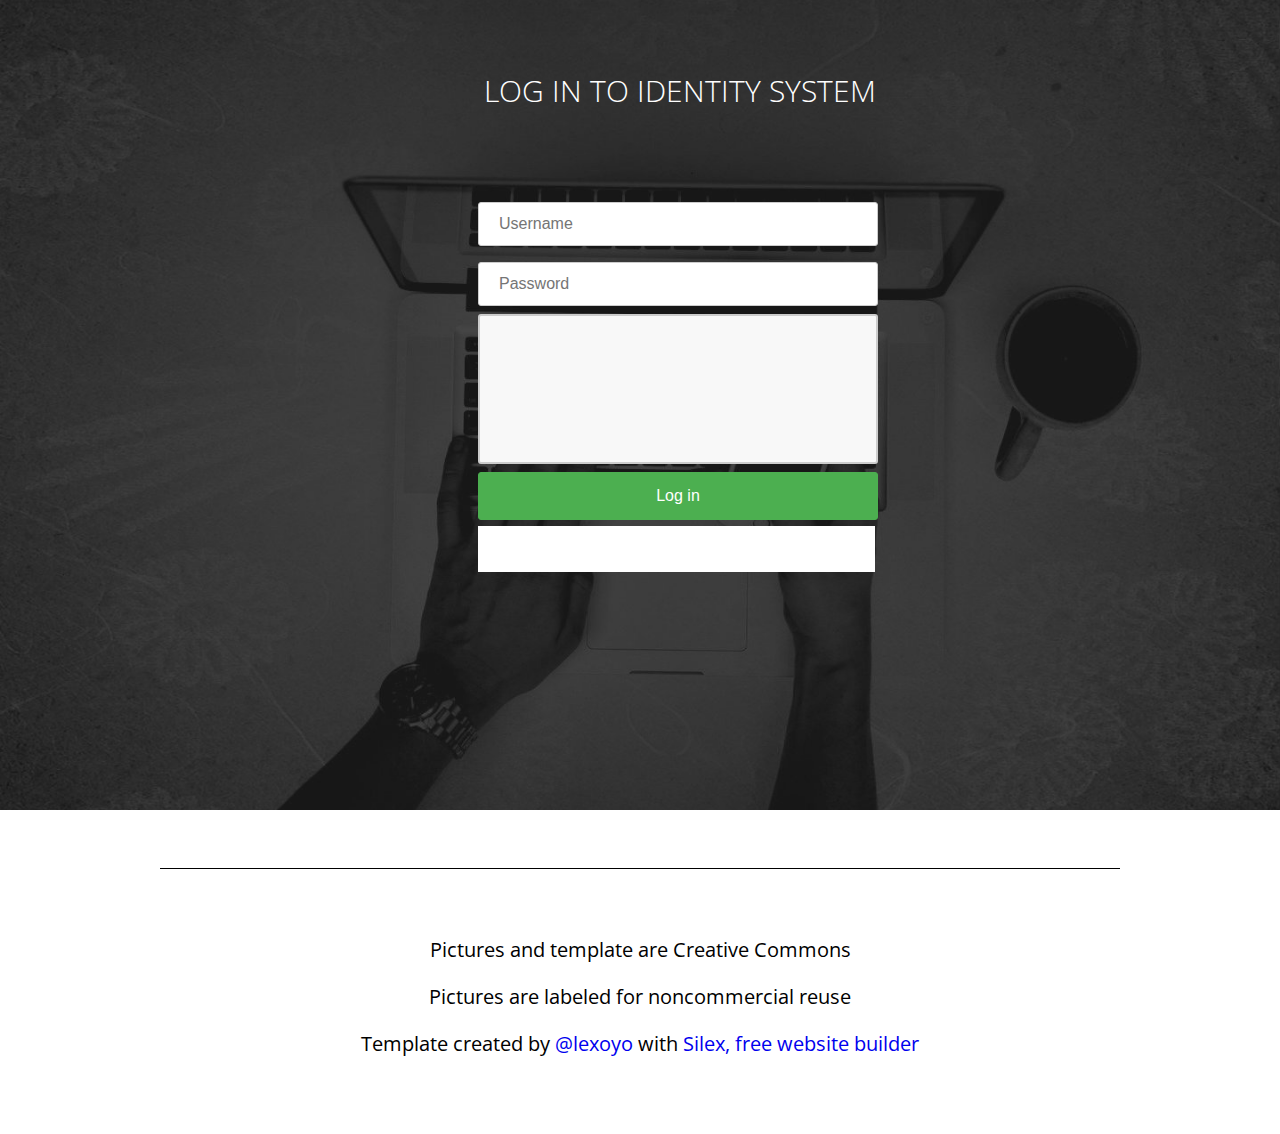
<file: index.html>
<!doctype html><html lang=""><head>
    <meta charset="UTF-8">
    <!-- generator meta tag -->
    <!-- leave this for stats and Silex version check -->
    <meta name="generator" content="Silex v2.2.14">
    <!-- End of generator meta tag -->
    <link href="css/normalize.css" rel="stylesheet">
    <link href="css/front-end.css" rel="stylesheet">
    <script src="js/jquery.js"></script>
    
    
    <script src="js/front-end.js"></script>

    
    <script class="silex-script"></script>
    





















    



    
    <title> - Design</title>





















































    <meta name="viewport" content="width=device-width, initial-scale=1, maximum-scale=2.2" data-silex-viewport="">












    
    
    
    
<link href="https://fonts.googleapis.com/css?family=Open+Sans:700,300" rel="stylesheet" class="silex-custom-font"><script src="js/script.js"></script><link href="css/styles.css" rel="stylesheet"><style>body { opacity: 0; transition: .25s opacity ease; }</style></head>

<body class="body-initial enable-mobile all-style prevent-resizable prevent-selectable editable-style silex-runtime silex-published" data-current-page="page-design">
    
    
    




































    























































    
    












<section class="container-element editable-style silex-id-1489143154958-1 section-element prevent-resizable">
        <div class="editable-style silex-element-content silex-id-1489143154957-0 container-element hero website-width">
            
            
        <div class="editable-style text-element silex-id-1665664838851-4 page-design paged-element paged-element-visible"><div class="silex-element-content normal"><h2>Log in to Identity System</h2></div></div><div class="editable-style container-element silex-id-1665666033637-5 page-design paged-element paged-element-visible"></div><div class="editable-style html-element silex-id-1665664824721-3 page-design paged-element silex-component-form silex-use-height-not-minheight silex-element-content-full-height paged-element-visible"><div class="silex-element-content"><form id="id_1665665902148_340" action="https://formspree.io/192.168.1.111" method="POST">
  
  <div>
    
    <input type="text" required="" id="field1" name="field1" placeholder="Username">
  </div>
  
  
  <div>
    
    <input type="text" required="" id="field2" name="field2" placeholder="Password">
  </div>
  
  
  <div class="fill-vertical">
    
    <textarea required="" id="field3" name="field3" placeholder=""></textarea>
  </div>
  
  <input type="submit" value="Log in">
</form>


</div></div></div>
    </section><footer class="container-element editable-style silex-id-1489143627408-9 section-element prevent-resizable">
        <div class="editable-style silex-element-content website-width silex-id-1489143627407-8 container-element">
            
        <div class="editable-style text-element silex-id-1440801730160-14 footer" title=""><div class="silex-element-content normal"><p><br></p><p>Pictures and template are Creative Commons
                        </p><p>Pictures are labeled for noncommercial reuse
                        </p><p>Template created by <a href="//lexoyo.me/">@lexoyo</a> with <a href="//www.silex.me/">Silex, free website builder</a></p>
                    
                </div></div></div>
    </footer></body></html>
</file>
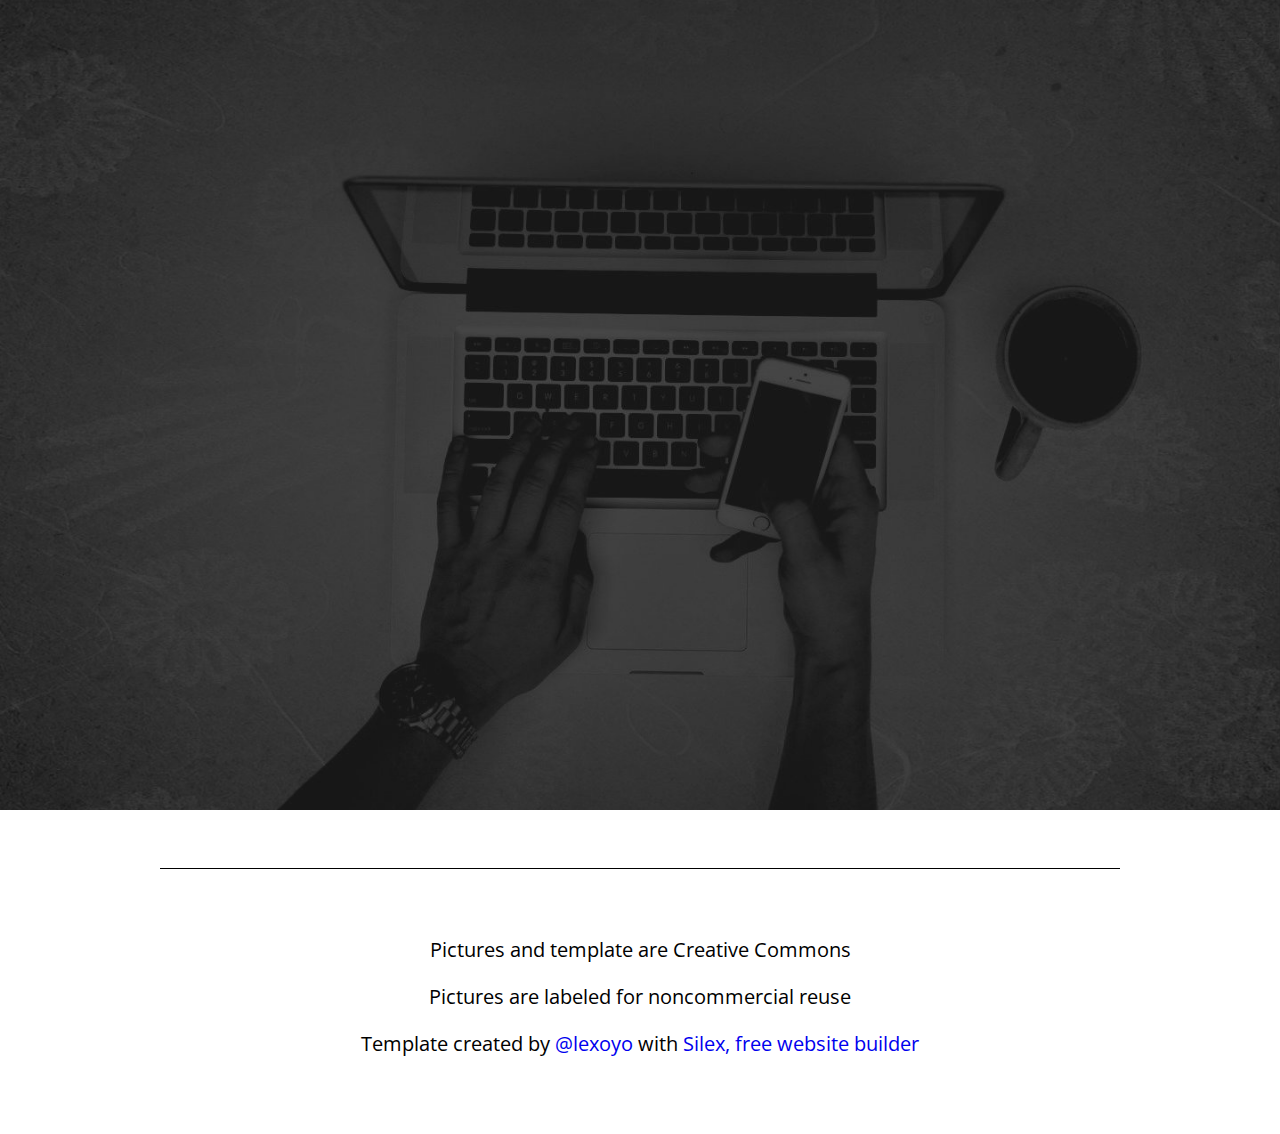
<file: code.html>
<!doctype html><html lang=""><head>
    <meta charset="UTF-8">
    <!-- generator meta tag -->
    <!-- leave this for stats and Silex version check -->
    <meta name="generator" content="Silex v2.2.14">
    <!-- End of generator meta tag -->
    <link href="css/normalize.css" rel="stylesheet">
    <link href="css/front-end.css" rel="stylesheet">
    <script src="js/jquery.js"></script>
    
    
    <script src="js/front-end.js"></script>

    
    <script class="silex-script"></script>
    





















    



    
    <title> - Code</title>





















































    <meta name="viewport" content="width=device-width, initial-scale=1, maximum-scale=2.2" data-silex-viewport="">












    
    
    
    
<link href="https://fonts.googleapis.com/css?family=Open+Sans:700,300" rel="stylesheet" class="silex-custom-font"><script src="js/script.js"></script><link href="css/styles.css" rel="stylesheet"><style>body { opacity: 0; transition: .25s opacity ease; }</style></head>

<body class="body-initial enable-mobile all-style prevent-resizable prevent-selectable editable-style silex-runtime silex-published" data-current-page="page-code">
    
    
    




































    























































    
    












<section class="container-element editable-style silex-id-1489143154958-1 section-element prevent-resizable">
        <div class="editable-style silex-element-content silex-id-1489143154957-0 container-element hero website-width">
            
            
        </div>
    </section><footer class="container-element editable-style silex-id-1489143627408-9 section-element prevent-resizable">
        <div class="editable-style silex-element-content website-width silex-id-1489143627407-8 container-element">
            
        <div class="editable-style text-element silex-id-1440801730160-14 footer" title=""><div class="silex-element-content normal"><p><br></p><p>Pictures and template are Creative Commons
                        </p><p>Pictures are labeled for noncommercial reuse
                        </p><p>Template created by <a href="//lexoyo.me/">@lexoyo</a> with <a href="//www.silex.me/">Silex, free website builder</a></p>
                    
                </div></div></div>
    </footer></body></html>
</file>
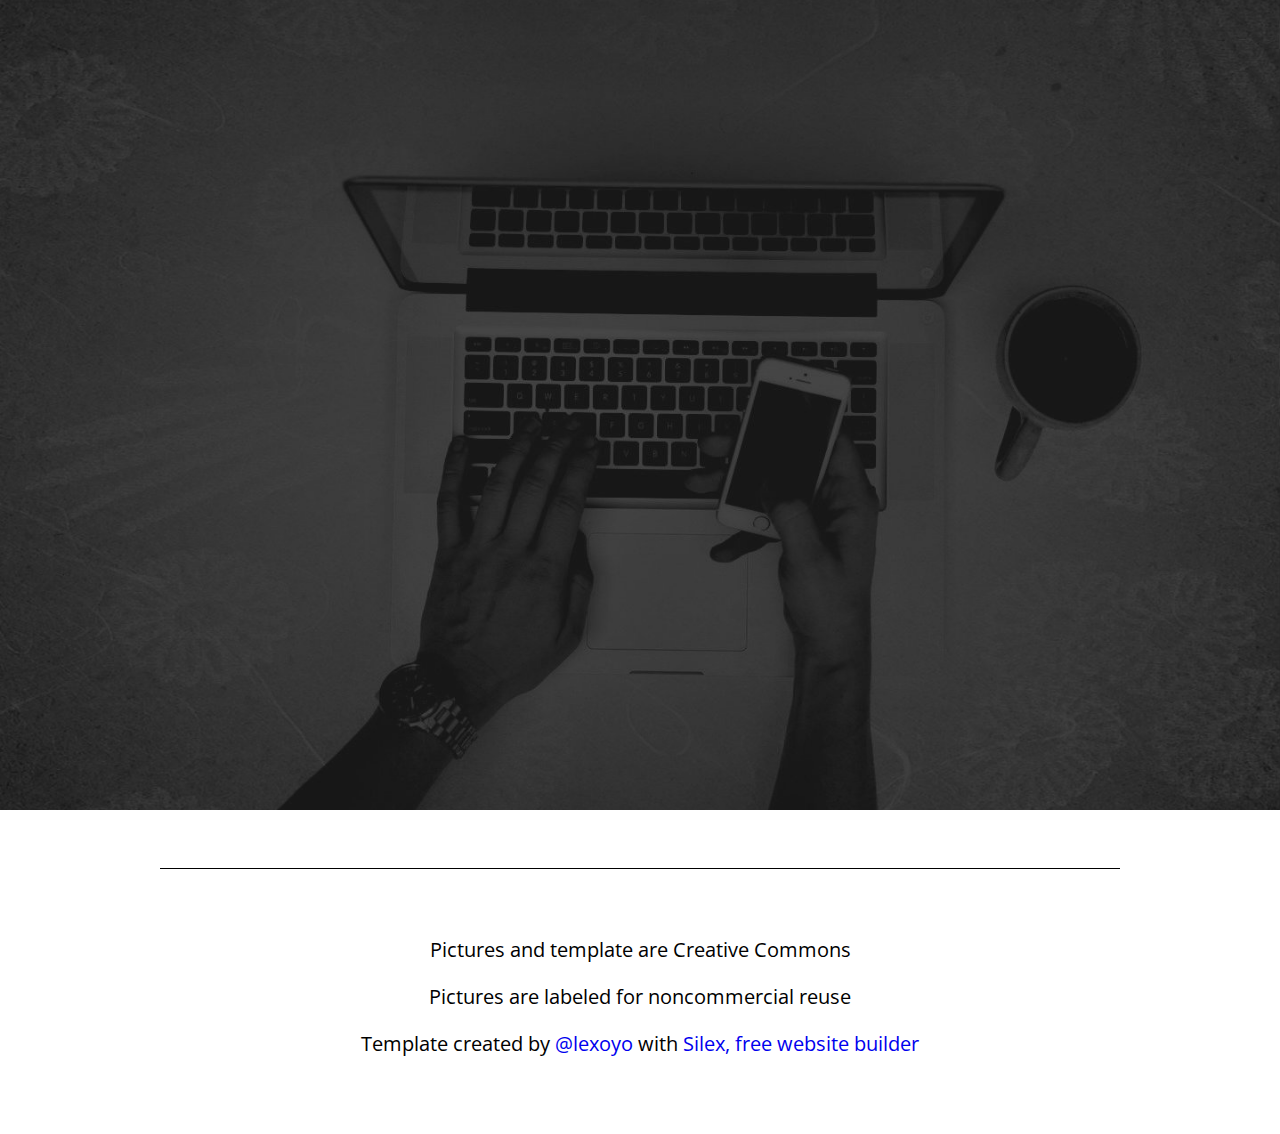
<file: photo.html>
<!doctype html><html lang=""><head>
    <meta charset="UTF-8">
    <!-- generator meta tag -->
    <!-- leave this for stats and Silex version check -->
    <meta name="generator" content="Silex v2.2.14">
    <!-- End of generator meta tag -->
    <link href="css/normalize.css" rel="stylesheet">
    <link href="css/front-end.css" rel="stylesheet">
    <script src="js/jquery.js"></script>
    
    
    <script src="js/front-end.js"></script>

    
    <script class="silex-script"></script>
    





















    



    
    <title> - Photo</title>





















































    <meta name="viewport" content="width=device-width, initial-scale=1, maximum-scale=2.2" data-silex-viewport="">












    
    
    
    
<link href="https://fonts.googleapis.com/css?family=Open+Sans:700,300" rel="stylesheet" class="silex-custom-font"><script src="js/script.js"></script><link href="css/styles.css" rel="stylesheet"><style>body { opacity: 0; transition: .25s opacity ease; }</style></head>

<body class="body-initial enable-mobile all-style prevent-resizable prevent-selectable editable-style silex-runtime silex-published" data-current-page="page-photo">
    
    
    




































    























































    
    












<section class="container-element editable-style silex-id-1489143154958-1 section-element prevent-resizable">
        <div class="editable-style silex-element-content silex-id-1489143154957-0 container-element hero website-width">
            
            
        </div>
    </section><footer class="container-element editable-style silex-id-1489143627408-9 section-element prevent-resizable">
        <div class="editable-style silex-element-content website-width silex-id-1489143627407-8 container-element">
            
        <div class="editable-style text-element silex-id-1440801730160-14 footer" title=""><div class="silex-element-content normal"><p><br></p><p>Pictures and template are Creative Commons
                        </p><p>Pictures are labeled for noncommercial reuse
                        </p><p>Template created by <a href="//lexoyo.me/">@lexoyo</a> with <a href="//www.silex.me/">Silex, free website builder</a></p>
                    
                </div></div></div>
    </footer></body></html>
</file>
<file: css/front-end.css>
/**
 * This file holds the styles of websites while editing
 */

body {
  min-height: 100vh;
  min-width: 98vw; /* remove approx size of vertical scroll bar */
}

/* prevent-auto-z-index is to let the components handle their z-index */
.section-element > .silex-element-content > *:not(.prevent-auto-z-index):not(.fixed) {
  /* put the elements of a section on top of sections bellow */
  z-index: 10;
}
/* workaround a bug of the 2.11 version (front end) */
/* sections used to hava margin-top: -1; which can not be edited in the UI */
.editable-style.section-element {
  margin-top: 0;
}
/****************************************************/
.website-width {
  width: 960px;
}
.paged-element-hidden {
  display: none !important;
}
/* resize */
.editable-style.image-element img {
  border-radius: inherit; /* this is to follow the element's radius */
	width: 100%;
	height: 100%;
}
/*
 .image-element > .silex-element-content {
	overflow: hidden;
}
*/
.html-element .silex-element-content {
  /* enable HTML content to have style="min-height: inherit;" */
  /* removed because it makes components buggy, add it to silex if you need to
  position: absolute;
  min-height: inherit;
  width: 100%; /* needed by slideshow components and probably others */
  /*
  height: 100%; /* needed by slideshow kreview and probably others */
}
/* wysihtml text editor styles */
.wysiwyg-float-left {
  float: left;
  margin: 0 8px 8px 0;
}
.wysiwyg-float-right {
  float: right;
  margin: 0 0 8px 8px;
}
/* Remove dots surrounding links in Firefox
    because of normalize.css */
a:focus{ outline: none;}

body .editable-style[data-silex-href] {
  cursor: pointer;
}
body.enable-mobile .editable-style.hide-on-desktop {
  display: none;
}
/* only outside the editor */
/* needs to be more qualified than body.enable-mobile .editable-style:not(.prevent-mobile-style) */
body.silex-runtime.body-initial .fixed {
  position: absolute;
  z-index: 20;
}
/* Mobile styles */
@media (max-width:480px) {
  /* needs to be more qualified than body.enable-mobile .editable-style:not(.prevent-mobile-style) */
  body.silex-runtime.body-initial .fixed {
    /* on mobile (chrome, this is needed to be on top of other content) */
    position: relative;
  }

  /* hide horizontal scroll bar which appears because of residual values in css
  html {
    overflow-x: hidden;
  }
  */
  body {
    position: initial; /* used to be absolute but now only in editor (editable.css), when position is absolute the body has the size of its content */
  }
  /* mobile mode */
  body.enable-mobile .editable-style:not(.prevent-mobile-style),
  body.enable-mobile .background.background-initial {
    position: static;
    top: auto;
    left: auto;
    max-width: 100%;
    min-width: auto; /* this is to remove sections min-width, since section min-width is set to the witdh of its content in Element::setStyle() */
    margin-left: auto;
    margin-right: auto;
  }
  body.enable-mobile .editable-style.section-element {
    padding: 0;
  }
  body.enable-mobile.silex-resizing .editable-style:not(.prevent-mobile-style) {
    max-width: unset; /* while dragging let the user size the elements freely */
  }
  body.enable-mobile .image-element.editable-style:not(.prevent-mobile-style) {
    position: relative;
  }
  body.enable-mobile .editable-style.section-element {
    max-width: 100%; /* section bg should be 100% width because user do not need to grab the side and resize */
    padding: 0;
    margin: 0;
  }
  body.enable-mobile .container-element:not(.paged-element-hidden) {
    display: flex;
    align-items: center;
    justify-content: space-around;
    flex-wrap: wrap;
  }
  /* but still hide paged elements or desktop only elements */
  body.enable-mobile .editable-style.hide-on-mobile {
    display: none;
  }
  body.enable-mobile .editable-style.hide-on-desktop:not(.paged-element-hidden) {
    display: initial;
  }
  body.silex-runtime.enable-mobile .background.background-initial {
    max-width: 100%;
  }
}

/* only outside the editor */
/* needs to be more qualified than body.enable-mobile .editable-style:not(.prevent-mobile-style) */
body.silex-runtime.body-initial .fixed {
  position: absolute;
  z-index: 20;
}
/* Mobile styles */
@media (max-width:480px) {
  /* needs to be more qualified than body.enable-mobile .editable-style:not(.prevent-mobile-style) */
  body.silex-runtime.body-initial .fixed {
    /* on mobile (chrome, this is needed to be on top of other content) */
    position: relative;
  }
}

/**
 * prodotype components
 */
.silex-element-content-full-height .silex-element-content {
  height: 100%;
}
silex-template,
.prodotype-preview {
  display: none;
}
.prodotype-runtime,
.prodotype-runtime-strict {
  display: none;
}
.prodotype-published {
  display: none;
}
body.silex-editor .prodotype-preview {
  display: block;
}
body.silex-runtime .prodotype-runtime,
body.silex-runtime .prodotype-runtime-strict {
  display: block;
}
body.silex-published .prodotype-published {
  display: block;
}
body.silex-publish .prodotype-runtime-strict {
  display: none;
}
.prodotype-force-size {
  position: absolute;
  width: 100%;
  height: 100%;
}
.silex-component-button button {
  width: 100%;
}
/* full-width component*/
div.editable-style.full-width-section {
  min-height: 100px;
}

div.editable-style.full-width-section>.editable-style {
  position: static;
  min-width: 100%;
}

div.editable-style.full-width-section>.editable-style.silex-element-content {
  display: none;
}
</file>
<file: css/styles.css>
body, html {scroll-behavior: smooth;}.hero {min-height: 90vh;}.heading1 {text-shadow: 2px -2px 5px rgba(0, 0, 0, 0.75);}.button.page-link-active {background-color: #FC6F5C;}
.body-initial {background-color: rgb(255, 255, 255); position: static;}.silex-id-1489143154958-1 {background-image: url(../assets/top-pic.jpg); background-position: center center; background-size: cover; background-repeat: no-repeat; background-color: rgba(51,51,51,1); position: static; margin-top: -1px;}.silex-id-1489143154957-0 {background-color: transparent; position: relative; margin-left: auto; margin-right: auto; display: flex; flex-direction: column; align-items: center; justify-content: space-evenly;}.silex-id-1489143627408-9 {position: static; margin-top: -1px;}.silex-id-1489143627407-8 {background-color: rgb(255, 255, 255); min-height: 324px; position: relative; margin-left: auto; margin-right: auto;}.silex-id-1440801730160-14 {width: 960px; top: 58px; left: 0px; border-top-width: 1px; border-right-width: 0px; border-bottom-width: 0px; border-left-width: 0px; border-top-style: solid; border-right-style: solid; border-bottom-style: solid; border-left-style: solid; min-height: 218.25px; position: absolute;}.silex-id-1665664824721-3 {width: 400px; min-height: 400px; background-color: transparent; position: absolute; top: 193.98611450195312px; left: 318px;}.silex-id-1665664838851-4 {width: 748px; min-height: 169px; position: absolute; top: 51px; left: 146px;}.silex-id-1665666033637-5 {width: 397px; min-height: 46px; background-color: rgb(255, 255, 255); position: absolute; top: 526px; left: 318px;}@media only screen and (max-width: 480px) {.silex-id-1489143154957-0 {top: 0px; left: 12px; width: 445px;}}
.website-width {width: 960px;}@media (min-width: 481px) {.silex-editor {min-width: 1160px;}}
h1 {font-weight: 700; font-size: 150px; color: #FFFFFF; text-align: center; line-height: 1; letter-spacing: -3px;}h2 {font-weight: 300; font-size: 30px; color: #FFFFFF; text-align: center; text-transform: uppercase; line-height: 1;}h3 {font-weight: 300; font-size: 36px; text-transform: uppercase;}.text-element > .silex-element-content {font-family: 'Open Sans', sans-serif;}p {font-size: 20px;}a {text-decoration: none;}[data-silex-href] {text-decoration: none;}@media only screen and (max-width: 480px) {h1 {font-weight: 300; margin-left: 10px; margin-right: 10px;}h2 {margin-left: 10px; margin-right: 10px;}h3 {padding-left: 10px; padding-right: 10px;}.text-element > .silex-element-content {font-size: 150%;}p {font-size: 150%; padding-left: 10px; padding-right: 10px;}b {font-weight: 300;}}
.text-style-1 b {color: #1ABC9C;}
.content-black h3 {font-size: 26px; color: #666666;}
.content-white.text-element > .silex-element-content {color: #FFFFFF; text-align: center;}
.content-columns.text-element > .silex-element-content {text-align: justify; columns: 2; column-gap: 55px;}@media only screen and (max-width: 480px) {.content-columns.text-element > .silex-element-content {columns: 1;}}
.footer.text-element > .silex-element-content {text-align: center;}
#id_1665665902148_340 input[type=text], select {width: 100%; padding: 12px 20px; margin: 8px 0; display: inline-block; border: 1px solid #ccc; border-radius: 3px; box-sizing: border-box;}#id_1665665902148_340 input[type=submit] {width: 100%; background-color: #4CAF50; color: #FFFFFF; padding: 14px 20px; margin: 8px 0; border: 1px solid #4CAF50; border-radius: 3px; cursor: pointer;}#id_1665665902148_340 label {color: #000000;}#id_1665665902148_340 .fill-vertical {flex: 1 1 auto; display: flex; flex-direction: column;}#id_1665665902148_340 .fill-vertical textarea {flex: 1 1 auto; width: 100%; height: 150px; padding: 12px 20px; box-sizing: border-box; border: 2px solid #ccc; border-radius: 3px; background-color: #f8f8f8; font-size: 16px; resize: none;}#id_1665665902148_340 {border-radius: 3px; display: flex; flex-direction: column; justify-content: space-between; height: 100%;}body.silex-runtime {opacity: 1;}
</file>
